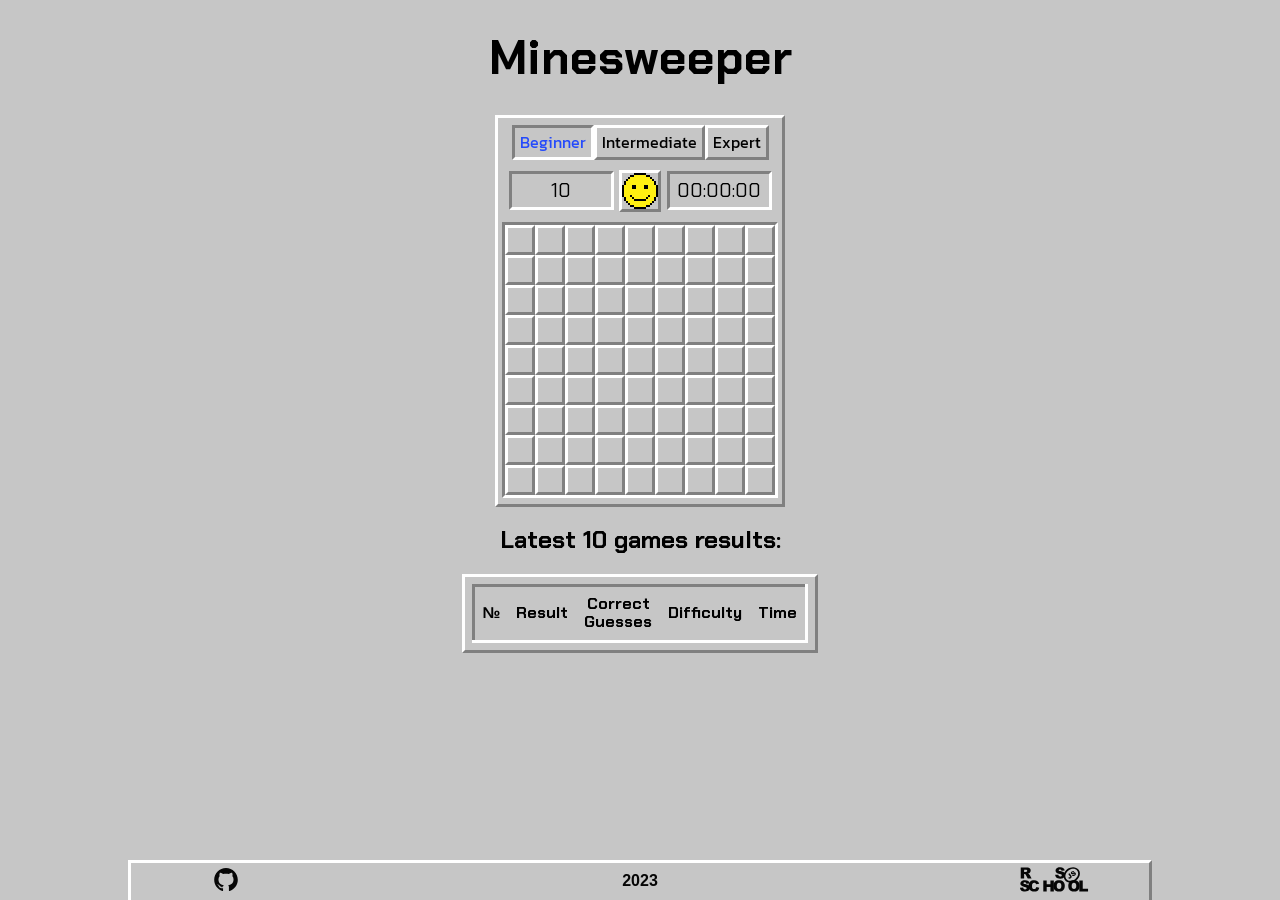
<file: index.html>
<!DOCTYPE html>
<html lang="en">
<head>
  <meta charset="UTF-8">
  <meta name="viewport" content="width=device-width, initial-scale=1">
  <title>Minesweeper</title>
  <link href="assets/css/normalize.css" rel="stylesheet">
  <link href="assets/css/style.css" rel="stylesheet">
  <link rel="preconnect" href="https://fonts.googleapis.com">
  <link rel="preconnect" href="https://fonts.gstatic.com" crossorigin>
  <link href="https://fonts.googleapis.com/css2?family=Rubik+Mono+One&display=swap" rel="stylesheet">
  <link href="https://fonts.googleapis.com/css2?family=Kanit:wght@500&display=swap" rel="stylesheet">
  <link href="https://fonts.googleapis.com/css2?family=Chakra+Petch:wght@600&display=swap" rel="stylesheet">
  <link rel="icon" type="image/x-icon" href="assets/favicon/favicon.ico">
</head>
<body>

<header>
  <h1>Minesweeper</h1>
</header>

<main>
  <div class="game-wrapper">
    <div class="difficulty-wrapper">
      <input type="radio" name="difficulty" id="beginner" checked value="beginner">
      <label for="beginner" class="difficulty-btn">Beginner</label>

      <input type="radio" name="difficulty" id="intermediate" value="intermediate">
      <label for="intermediate" class="difficulty-btn">Intermediate</label>

      <input type="radio" name="difficulty" id="expert" value="expert">
      <label for="expert" class="difficulty-btn">Expert</label>
    </div>

    <div class="game-header">
      <div class="mines">10</div>
      <button class="restart-btn"></button>
      <div class="timer">00:00:00</div>
    </div>

    <div class="grid-visual-wrapper">
      <div class="grid"></div>
    </div>
  </div>

  <div class="current-result-wrapper">
    <h2 class="result"></h2>
    <div class="current-result"></div>
  </div>

  <div class="leaderboard-wrapper">
    <h2 class="leaderboard-title">Latest 10 games results:</h2>
    <div class="leaderboard-visual-wrapper">
      <table class="leaderboard"></table>
    </div>
  </div>
</main>

<footer class="main-footer">
  <nav id="footer">
    <ul>
      <li>
        <a href="https://github.com/annsilin" target="_blank">
          <svg width="90px" height="26px">
            <use href="assets/svg/icons.svg#github"></use>
          </svg>
        </a>
      </li>
      <li><p>2023</p></li>
      <li>
        <a href="https://rs.school/js-stage0/" target="_blank">
          <svg width="90px" height="26px">
            <use href="assets/svg/icons.svg#rsschool"></use>
          </svg>
        </a>
      </li>
    </ul>
  </nav>
</footer>

<script defer src="assets/js/data_and_styles.js"></script>
<script defer src="assets/js/create_grid.js"></script>
<script defer src="assets/js/rendering.js"></script>
<script defer src="assets/js/timer.js"></script>
<script defer src="assets/js/active-cell.js"></script>
<script defer src="assets/js/game_results.js"></script>
<script defer src="index.js"></script>
</body>
</html>
</file>
<file: assets/css/style.css>
* {
  box-sizing: border-box;
}

:root {
  --grey-bg-color: #c6c6c6;
  --grey-border-color: #808080;
  --white-border-color: #FFFFFF;
  --num-color: #000000;
  --num-1-color: #244afc;
  --num-2-color: #407f07;
  --num-3-color: #fe0000;
  --cell-size: 30px;
  --grid-height: calc(var(--cell-size) * 9);
  --grid-width: calc(var(--cell-size) * 9);

}

body {
  background-color: var(--grey-bg-color);
  min-height: 100vh;
  display: flex;
  flex-direction: column;
}

.grid-visual-wrapper {
  display: flex;
  justify-content: center;
  align-items: center;
  width: calc(var(--grid-width) + 20px);
  height: calc(var(--grid-height) + 20px);
  background-color: var(--grey-bg-color);
  border-left: 3px solid var(--white-border-color);
  /*border-top: 3px solid var(--white-border-color);*/
  border-right: 3px solid var(--grey-border-color);
  border-bottom: 3px solid var(--grey-border-color);
}

.grid {
  box-sizing: unset;
  /*width: var(--grid-size-beginner);*/
  /*height: var(--grid-size-beginner);*/
  width: var(--grid-width);
  height: var(--grid-height);
  display: flex;
  flex-wrap: wrap;
  border-right: 3px solid var(--white-border-color);
  border-bottom: 3px solid var(--white-border-color);
  border-left: 3px solid var(--grey-border-color);
  border-top: 3px solid var(--grey-border-color);
}

.cell {
  width: var(--cell-size);
  height: var(--cell-size);
  display: flex;
  justify-content: center;
  align-items: center;
  font-family: 'Rubik Mono One', sans-serif;
  font-size: 20px;
}

.cell-closed {
  background-color: var(--grey-bg-color);
  border-left: 3px solid var(--white-border-color);
  border-top: 3px solid var(--white-border-color);
  border-right: 3px solid var(--grey-border-color);
  border-bottom: 3px solid var(--grey-border-color);
}

.cell-active {
  background-color: var(--grey-bg-color);
  border-left: 2px solid var(--grey-border-color);
  border-top: 2px solid var(--grey-border-color);
  border-right: none;
  border-bottom: none;
}

.cell-opened {
  background-color: var(--grey-bg-color);
  border-left: 2px solid var(--grey-border-color);
  border-top: 2px solid var(--grey-border-color);
  cursor: default;
}

.cell-flag {
  background-image: url(../svg/flag.svg);
  background-size: cover;
}

.cell-mine {
  background-image: url(../svg/mine.svg);
  background-size: cover;
}

.cell-mine-clicked {
  background-color: #ff0000;
}

.cell-flag-mine-clicked {
  background-color: #ffa0a0;
  background-image: url(../svg/flag.svg);
}

.difficulty-wrapper {
  display: flex;
  justify-content: center;
  align-items: center;
  width: calc(var(--grid-width) + 20px);
  height: fit-content;
  /*padding: 5px;*/
  padding: 7px 5px 5px 5px;
  background-color: var(--grey-bg-color);
  border-left: 3px solid var(--white-border-color);
  border-top: 3px solid var(--white-border-color);
  border-right: 3px solid var(--grey-border-color);
  /*border-bottom: 3px solid var(--grey-border-color);*/
}

input[type='radio'] {
  appearance: none;
  margin: 0;
}

.difficulty-btn {
  background-color: var(--grey-bg-color);
  border-left: 3px solid var(--white-border-color);
  border-top: 3px solid var(--white-border-color);
  border-right: 3px solid var(--grey-border-color);
  border-bottom: 3px solid var(--grey-border-color);
  padding: 5px;
  font-family: 'Kanit', sans-serif;
  cursor: pointer;
}

.difficulty-btn:active {
  background-color: var(--grey-bg-color);
  border-right: 3px solid var(--white-border-color);
  border-bottom: 3px solid var(--white-border-color);
  border-left: 3px solid var(--grey-border-color);
  border-top: 3px solid var(--grey-border-color);
}

input[type='radio']:checked + .difficulty-btn {
  background-color: var(--grey-bg-color);
  border-right: 3px solid var(--white-border-color);
  border-bottom: 3px solid var(--white-border-color);
  border-left: 3px solid var(--grey-border-color);
  border-top: 3px solid var(--grey-border-color);
}

input[id='beginner']:checked + .difficulty-btn {
  color: var(--num-1-color);
}

input[id='intermediate']:checked + .difficulty-btn {
  color: var(--num-2-color);
}

input[id='expert']:checked + .difficulty-btn {
  color: var(--num-3-color);
}

.game-header {
  display: flex;
  justify-content: space-evenly;
  align-items: center;
  width: calc(var(--grid-width) + 20px);
  height: fit-content;
  padding: 5px;
  background-color: var(--grey-bg-color);
  border-left: 3px solid var(--white-border-color);
  /*border-top: 3px solid var(--white-border-color);*/
  border-right: 3px solid var(--grey-border-color);
  /*border-bottom: 3px solid var(--grey-border-color);*/
}

.mines, .timer {
  min-width: 105px;
  padding: 5px 6px 5px 6px;
  text-align: center;
  background-color: var(--grey-bg-color);
  border-right: 3px solid var(--white-border-color);
  border-bottom: 3px solid var(--white-border-color);
  border-left: 3px solid var(--grey-border-color);
  border-top: 3px solid var(--grey-border-color);
  font-family: 'Chakra Petch', sans-serif;
  font-size: 20px;
}

.restart-btn {
  display: block;
  width: 42px;
  height: 42px;
  background-color: var(--grey-bg-color);
  background-image: url(../svg/smiley.svg);
  background-size: cover;
  border-left: 3px solid var(--white-border-color);
  border-top: 3px solid var(--white-border-color);
  border-right: 3px solid var(--grey-border-color);
  border-bottom: 3px solid var(--grey-border-color);
  cursor: pointer;
}

.restart-btn-normal {
  background-image: url(../svg/smiley.svg);
}

.restart-btn-won {
  background-image: url(../svg/cool.svg);
}

.restart-btn-lost {
  background-image: url(../svg/dead.svg);
}

.restart-btn:active {
  background-color: var(--grey-bg-color);
  border-right: 3px solid var(--white-border-color);
  border-bottom: 3px solid var(--white-border-color);
  border-left: 3px solid var(--grey-border-color);
  border-top: 3px solid var(--grey-border-color);
}

.leaderboard-visual-wrapper {
  padding: 7px;
  width: fit-content;
  height: fit-content;
  background-color: var(--grey-bg-color);
  border-left: 3px solid var(--white-border-color);
  border-top: 3px solid var(--white-border-color);
  border-right: 3px solid var(--grey-border-color);
  border-bottom: 3px solid var(--grey-border-color);
}

.leaderboard {
  width: var(--grid-width);
  border-collapse: collapse;
  background-color: var(--grey-bg-color);
  font-family: "Chakra Petch", sans-serif;
  border-right: 3px solid var(--white-border-color);
  border-bottom: 3px solid var(--white-border-color);
  border-left: 3px solid var(--grey-border-color);
  border-top: 3px solid var(--grey-border-color);
}

.leaderboard th {
  background-color: var(--grey-bg-color);
  color: #000000;
  padding: 8px;
}

.leaderboard td {
  padding: 8px;
  border: 1px solid var(--grey-border-color);
  text-align: center;
}

.result {
  width: fit-content;
  margin: 0 auto 10px auto;
  font-family: "Chakra Petch", sans-serif;
}

.current-result-wrapper {
  display: none;
  margin: 10px auto;
  padding: 7px;
  width: fit-content;
  height: fit-content;
  background-color: var(--grey-bg-color);
  border-left: 3px solid var(--white-border-color);
  border-top: 3px solid var(--white-border-color);
  border-right: 3px solid var(--grey-border-color);
  border-bottom: 3px solid var(--grey-border-color);
}

.current-result table {
  width: var(--grid-width);
  border-collapse: collapse;
  background-color: var(--grey-bg-color);
  font-family: "Chakra Petch", sans-serif;
  border-right: 3px solid var(--white-border-color);
  border-bottom: 3px solid var(--white-border-color);
  border-left: 3px solid var(--grey-border-color);
  border-top: 3px solid var(--grey-border-color);
}

.current-result th {
  background-color: var(--grey-bg-color);
  color: #000000;
  padding: 8px;
}

.current-result td {
  padding: 8px;
  border: 1px solid var(--grey-border-color);
  text-align: center;
}

.leaderboard-title {
  font-family: "Chakra Petch", sans-serif;
}

.leaderboard-wrapper {
  margin: 0 auto;
  display: flex;
  flex-direction: column;
  align-items: center;
}

.game-wrapper {
  margin: 0 auto;
  width: fit-content;
}

h1 {
  width: fit-content;
  margin: 30px auto;
  font-family: "Chakra Petch", sans-serif;
  font-size: 48px;
}

.main-footer {
  margin-top: auto;
}

#footer {
  margin: 30px auto 0 auto;
  max-width: 80vw;
  height: 40px;
  background: var(--grey-bg-color);
  padding-left: 50px;
  padding-right: 50px;

  border-left: 3px solid var(--white-border-color);
  border-top: 3px solid var(--white-border-color);
  border-right: 3px solid var(--grey-border-color);
}

#footer ul {
  display: flex;
  justify-content: space-between;
  align-items: center;
  padding: 0;
  margin: 0;
  height: 100%;
  list-style: none;
  font-family: sans-serif;
}

#footer ul > li svg {
  height: 25px;
  fill: #060606;
  transition: fill 0.3s ease;
}

#footer ul > li svg:active {
  height: 32px;
  background-color: var(--grey-bg-color);
  border-right: 3px solid var(--white-border-color);
  border-bottom: 3px solid var(--white-border-color);
  border-left: 3px solid var(--grey-border-color);
  border-top: 3px solid var(--grey-border-color);
}

#footer ul > li svg:hover {
  fill: var(--num-2-color);
}

#footer ul > li p {
  margin: 0;
  color: #060606;
  font-weight: 700;
}
</file>
